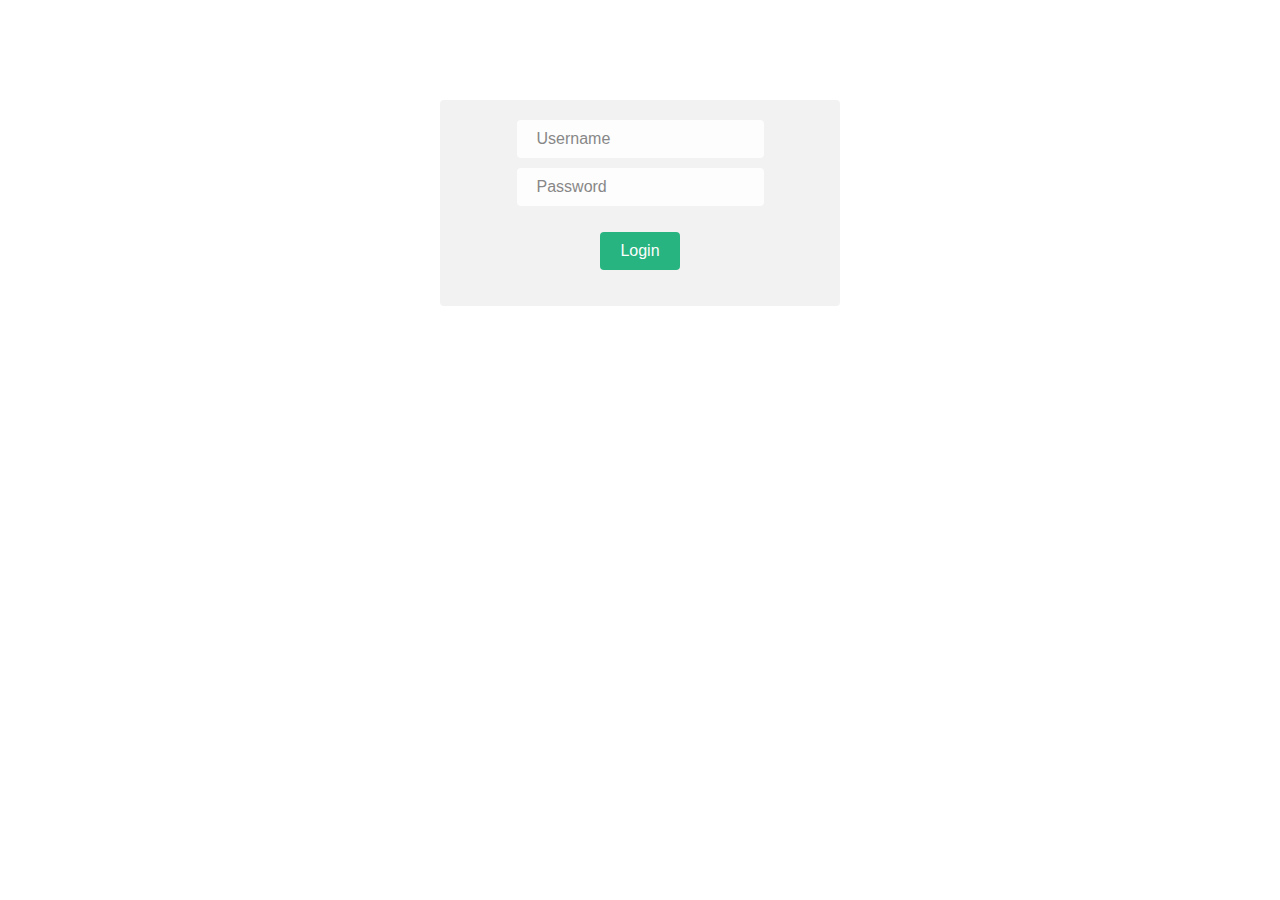
<file: website/login.html>
<!DOCTYPE html>
<html>

<head>
  <title>Login Page</title>
  <link rel="stylesheet" type="text/css" href="login.css">
</head>

<body>
  <!-- create a login container to hold everything -->
  <div class="login-container">
    <div>
      <!-- Text inputs for usernames -->
      <input type="text" id="username-input" placeholder="Username"></input>
    </div>
    <div>
      <!-- Text inputs for usernames -->
      <input type="password" id="password-input" placeholder="Password" class="passbox"></input>
    </div>
    <p>
      <!-- Button to submit username & passwords -->
      <button type="button" class="login-button" onclick="login()">Login</button>
    </p>
  </div>

  <script src="login.js"></script>
</body>

</html>
</file>
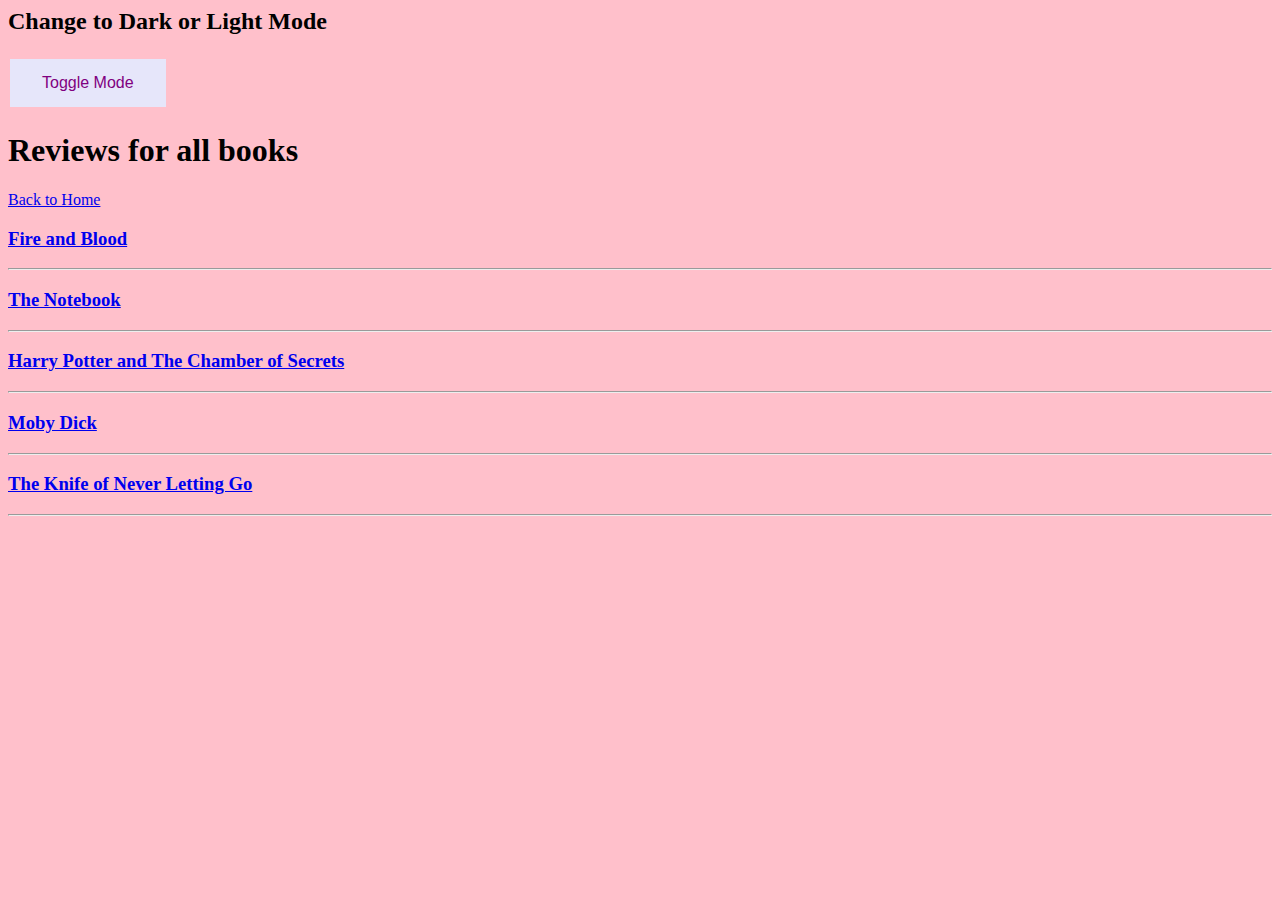
<file: website/reviews.html>
<html>
<head>
	<title>Text Box Example</title>
  <link rel = "stylesheet" type = "text/css" href = "reviews.css">
</head>
<body>
  <h2>Change to Dark or Light Mode</h2>
  <button on onclick="DM()"> Toggle Mode</button>
<h1>Reviews for all books</h1>
<p>
  <a href="index.html" > Back to Home </a>
</p>

    <h3><a href="page1.html"> Fire and Blood</a></h3>
	<p id="reviews1">
		No reviews yet
	</p>
<hr>
	<h3><a href="page2.html">The Notebook</a></h3>
	<p id="reviews2">
		No reviews yet
	</p>
<hr>
	<h3><a href="index.html">Harry Potter and The Chamber of Secrets</a></h3>
	<p id="reviews3">
		No reviews yet
	</p>
<hr>
	<h3><a href="index.html"> Moby Dick </a></h3>
	<p id="reviews4">
		No reviews yet
	</p>
<hr>
	<h3> <a href="page4.html">The Knife of Never Letting Go</a></h3>
	<p id="reviews5">
		No reviews yet
	</p>
<hr>  
</body>
<script src="reviews.js"> </script>
  <script src="reviewsinterface.js"> </script>
  <script>loadReviews();</script>
</html>
</file>
<file: website/login.css>
/* 
TO-DO LIST:
The login button for whatever reason 
*/

* {
  box-sizing: border-box;
}

.login-container { 
  background-color: #f2f2f2;
  border-radius: 4px;
  margin: 100px auto;
  padding: 20px;
  display: flex;
  flex-direction: column;
  align-items: center;
  max-width: 400px;

}

.login-button {
  background-color: #04AA6D; 
  color: white;
  font-size: 16px; 
  padding: 10px 20px;
  border: none;
  cursor: pointer;
  border-radius: 4px;
  width: 100%;
  opacity: 0.85;
  display: inline-block;
}

.login-button:hover {
  opacity: 1;
  background-color: #45a049;
}

.login-button:active {
  transform: scale(0.95);
}

input {
  background-color: white;
  font-size: 16px;
  padding: 10px 20px;
  border: none;
  border-radius: 4px;
  width: 100%;
  display: inline-block;
  margin-bottom: 10px;
  opacity: 0.85;
} 

input:hover {
  opacity: 1;
}
</file>
<file: website/reviews.css>
.box{
            
            border-radius: 20px;
            width: 200px;
            height: 45px;
        }
        .sub{
            background-color: lightpink (234, 20, 20);
            color: rgb(1, 1, 11);
            border-style: solid;
            border-color: darkmagenta;
            height: 45px;
            width: 80px;
            border-radius: 5px;
            cursor: pointer;

            
                
            transition: background-color 1s, color 1s;
        }
        
        .sub:hover{
            background-color: black;
            color: white;
        }

        .sub:active{
            opacity: 0.5;
        }

        input::placeholder{
            padding-left: 25px;
            font-size: 18px;
        }
        .t{
            font-size: 25px;
        }
        
        body{
            background-color: pink;
            
        }
.dark-mode {
            background-color: #1c1c1c;
            color: #ffffff;
            
            }


.dark-mode .highlight{
        margin-top:30px;
        padding-top: 30px;
        padding-bottom: 30px;
        background-color: #050000;
        font-family: 'Gill Sans', 'Gill Sans MT', Calibri, 'Trebuchet MS', sans-serif;
        font-size:20px;
        color:white
}

.dark-mode table, th, td{
  border: 1px solid white; 
}
/*button*/
button {
  background-color: lavender;
  border: none;
  color: purple;
  padding: 15px 32px;
  text-align: center;
  text-decoration: none;
  display: inline-block;
  font-size: 16px;
  margin: 4px 2px;
  cursor: pointer;
}
</file>
